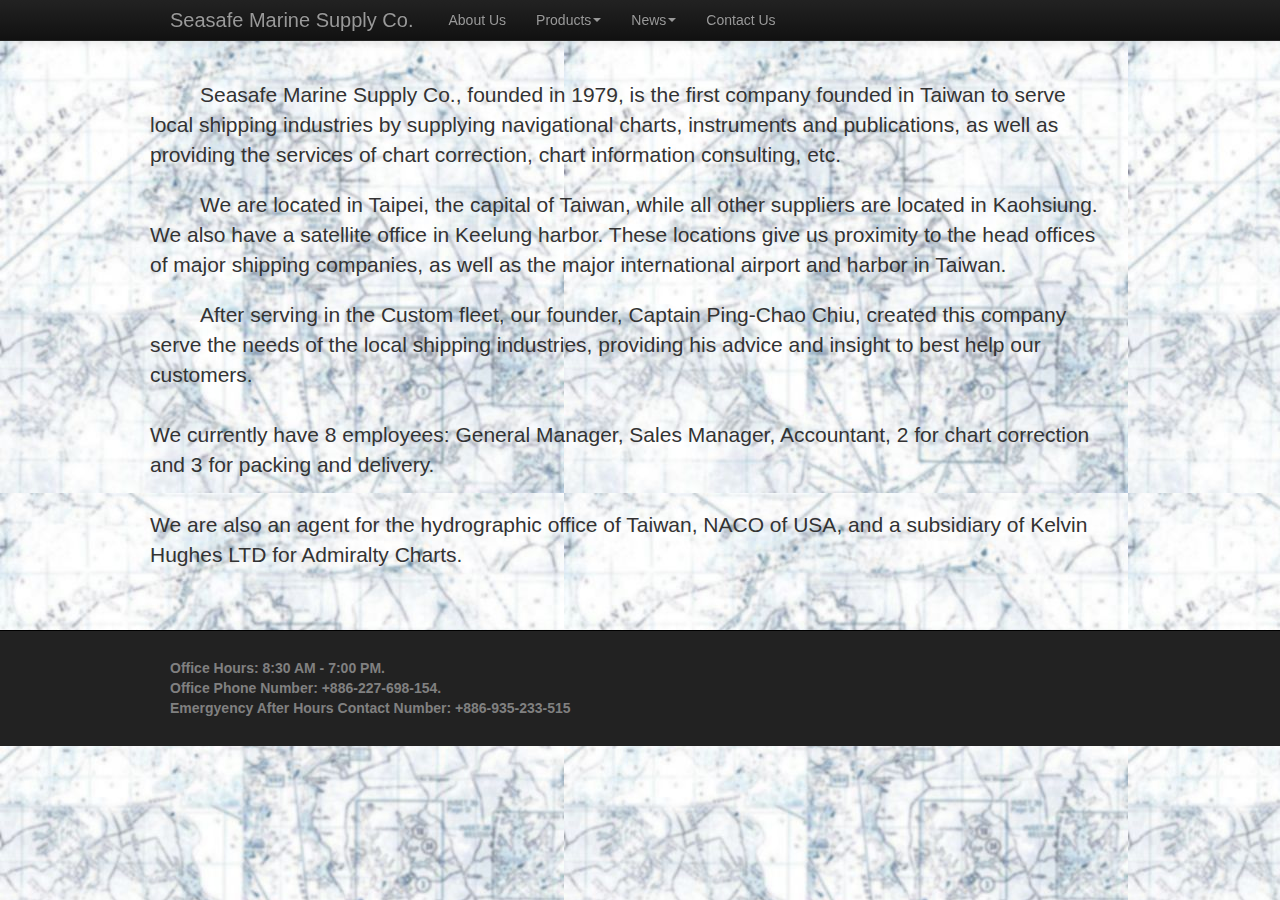
<file: about.html>
<!DOCTYPE html>
<!-- saved from url=(0031)http://sciforyouth.appspot.com/ -->
<html lang="en"><head><meta http-equiv="Content-Type" content="text/html; charset=windows-1252">
  <title> Seasafe Marine Supply </title>
  <link href="bootstrap.css" rel="stylesheet">
<style>

        footer {
            color: #666;
            background: #222;
            padding: 17px 0 18px 0;
            border-top: 1px solid #000;
        }
        footer a {
            color: #999;
        }
        footer a:hover {
            color: #585858;
        }
        

      .secondary {
        margin-bottom: 20px;
        font-size: 15px;
        font-weight: 200;
        line-height: 30px;
      }
       
       h6 {
        text-align: center;
        color: white;
        z-index: 1;
        font-size: 75px;
        font-weight: bold;
      }
      h5 {
        text-align: center;
        color:white;
        z-index: 1;
        font-size: 20px;
      }
      h1 {
        font-weight: bold;
        text-align: center;
        font-size: 48px;
      }
      h4{
        color:gray;
        font-size: 14px;
        font:arial;
      }

      p {
        text-indent: 50px;
      }

      #map {
        height: 300px;
        width: 100%;
       }

    </style></head>

 


<body>
<nav class="navbar navbar-inverse navbar-fixed-top">
      <div class="navbar-inner">
        <div class="container">
          <button type="button" class="btn btn-navbar" data-toggle="collapse" data-target=".nav-collapse">
            <span class="icon-bar"></span>
            <span class="icon-bar"></span>
            <span class="icon-bar"></span>
          </button>
          <a class="brand" href="index.html">Seasafe Marine Supply Co. </a>
          <div class="nav-collapse collapse">
            <ul class="nav">
              <li class="">
                <a href="about.html">About Us</a>
              </li>
              <li class="dropdown">
                <a class="dropdown-toggle" data-toggle="dropdown" href="#" role="button" aria-haspopup="true" aria-expanded="false">Products<span class="caret"></span>
                </a>
                <ul class="dropdown-menu">
                    <li><a href="paperprods.html">Paper</a></li>
                    <li><a href="digitalprods.html">Digital</a></li>
                </ul>
            </li>
              <li class="dropdown">
                <a class="dropdown-toggle" data-toggle="dropdown" href="#" role="button" aria-haspopup="true" aria-expanded="false">News<span class="caret"></span>
                </a>
                <ul class="dropdown-menu">
                    <li><a href="new.html">Latest News</a></li>
                    <li><a href="suppliers.html">Suppliers</a></li>
                </ul>
            </li>
            <li class="">
                <a href="contact.html">Contact Us</a>
             </li>
            </ul>
          </div>
        </div>
      </div>
    </nav>
    <div id="home">
        <div class="container">
            <div class="row">
                <div class="col-md-8 col-md-offset-2 ">
                  <br><br><br><br>
                    <p class="lead">
                        Seasafe Marine Supply Co., founded in 1979, is the first company founded in Taiwan to serve local shipping industries by supplying navigational charts, instruments and publications, as well as providing the services of chart correction, chart information consulting, etc. 
                    </p>
                    <p class="lead">
                        We are located in Taipei, the capital of Taiwan, while all other suppliers are located in Kaohsiung. We also have a satellite office in Keelung harbor. These locations give us proximity to the head offices of major shipping companies, as well as the major international airport and harbor in Taiwan. 
                    </p>
                    <p class="lead">
                        After serving in the Custom fleet, our founder, Captain Ping-Chao Chiu, created this company serve the needs of the local shipping industries, providing his advice and insight to best help our customers. <br><br>
                        We currently have 8 employees: General Manager, Sales Manager, Accountant, 2 for chart correction and 3 for packing and delivery. <br> <br> We are also an agent for the hydrographic office of Taiwan, NACO of USA, and a subsidiary of Kelvin Hughes LTD for Admiralty Charts.
                        
                    </p>
                </div>
            </div>
        </div>

        <!-- <div class="container-fluid">
            <div class="row-fluid">
               <div class="span5 offset1">
                <div id="map"></div>
                    <script>
                        function initMap() {
                        var uluru = {lat: 25.051613, lng: 121.558307};
                        var map = new google.maps.Map(document.getElementById('map'), {
                            zoom: 15,
                            center: uluru
                        });
                        var marker = new google.maps.Marker({
                            position: uluru,
                            map: map
                        });
                        }
                    </script>
                    <script async defer
                        src="https://maps.googleapis.com/maps/api/js?key=AIzaSyD_YxHM29c9tSB0Smj7BBxW2cBLcDPD4GU&callback=initMap">
                     </script>
              </div>

              <div class = "span5">
                <h1 class="lead">
                  <em> 
                  We are located in Taipei, the capital of Taiwan, while all other suppliers are located in Kaohsiung. We also have a satellite office in Keelung harbor. These locations give us proximity to the head offices of major shipping companies, as well as the major international airport and harbor in Taiwan. </em> 
                </h1>
              </div>
            </div> 
        </div>
 -->


        <br> <br>


    <footer>
      <div class="container">
        <h4> Office Hours: 8:30 AM - 7:00 PM. <br> Office Phone Number: +886-227-698-154. <br> Emergyency After Hours Contact Number: +886-935-233-515</h4>
      </div>
    </footer>
 <script src="jquery.js"></script>
 <script src="bootstrap-dropdown.js"></script>

</div></body></html>
</file>
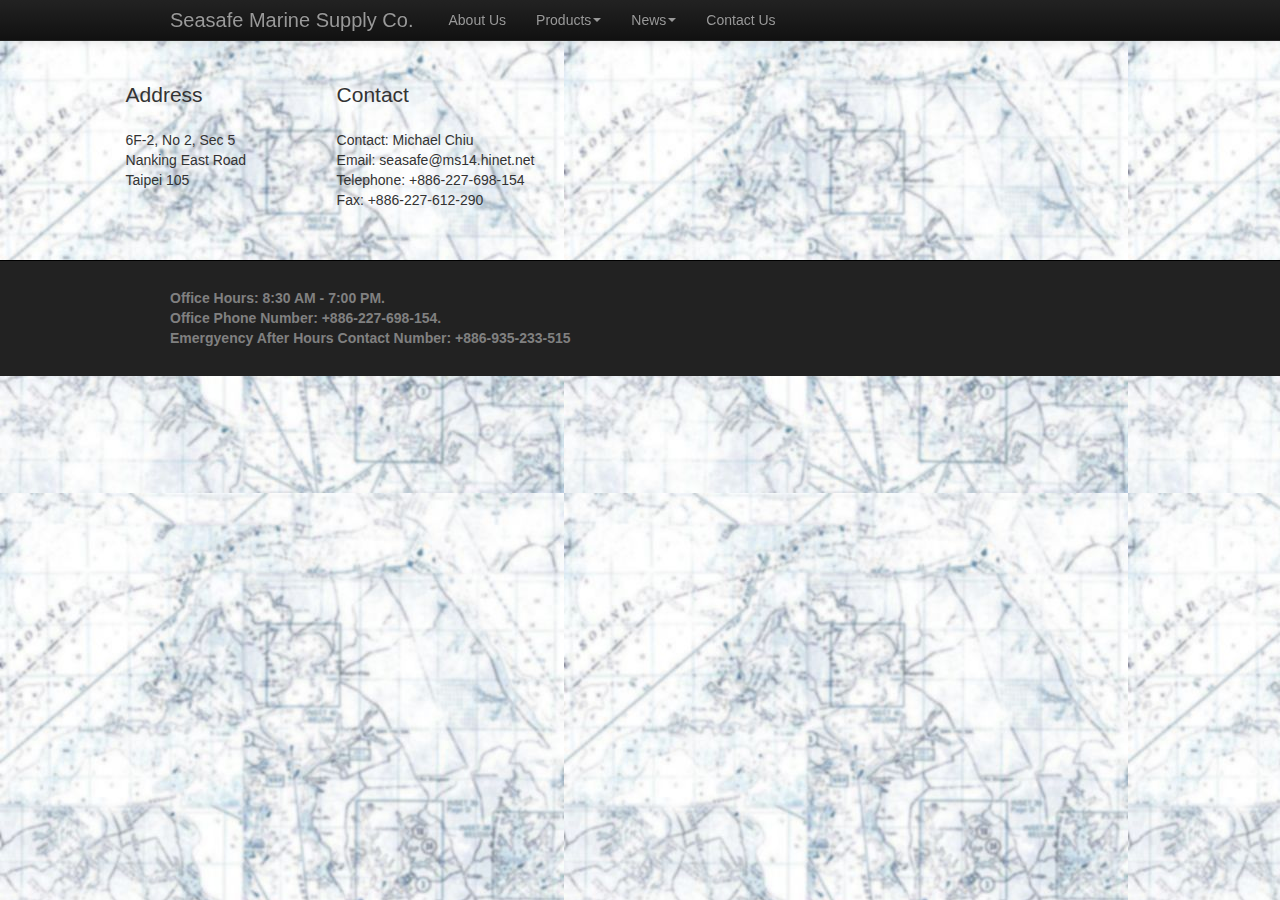
<file: contact.html>
<!DOCTYPE html>
<!-- saved from url=(0031)http://sciforyouth.appspot.com/ -->
<html lang="en"><head><meta http-equiv="Content-Type" content="text/html; charset=windows-1252">
  <title> Seasafe Marine Supply </title>
  <link href="bootstrap.css" rel="stylesheet">
<style>

        footer {
            color: #666;
            background: #222;
            padding: 17px 0 18px 0;
            border-top: 1px solid #000;
        }
        footer a {
            color: #999;
        }
        footer a:hover {
            color: #585858;
        }
        

      .secondary {
        margin-bottom: 20px;
        font-size: 15px;
        font-weight: 200;
        line-height: 30px;
      }
       
       h6 {
        text-align: center;
        color: white;
        z-index: 1;
        font-size: 75px;
        font-weight: bold;
      }
      h5 {
        text-align: center;
        color:white;
        z-index: 1;
        font-size: 20px;
      }
      h1 {
        font-weight: bold;
        text-align: center;
        font-size: 48px;
      }
      h4{
        color:gray;
        font-size: 14px;
        font:arial;
      }

      #map {
        height: 300px;
        width: 100%;
       }

    </style></head>

 


<body>
<nav class="navbar navbar-inverse navbar-fixed-top">
      <div class="navbar-inner">
        <div class="container">
          <button type="button" class="btn btn-navbar" data-toggle="collapse" data-target=".nav-collapse">
            <span class="icon-bar"></span>
            <span class="icon-bar"></span>
            <span class="icon-bar"></span>
          </button>
          <a class="brand" href="index.html">Seasafe Marine Supply Co. </a>
          <div class="nav-collapse collapse">
            <ul class="nav">
              <li class="">
                <a href="about.html">About Us</a>
              </li>
              <li class="dropdown">
          <a class="dropdown-toggle" data-toggle="dropdown" href="#" role="button" aria-haspopup="true" aria-expanded="false">Products<span class="caret"></span>
            </a>
                <ul class="dropdown-menu">
                <li><a href="paperprods.html">Paper</a></li>
                <li><a href="digitalprods.html">Digital</a></li>
            </ul>
        </li>
              <li class="dropdown">
          <a class="dropdown-toggle" data-toggle="dropdown" href="#" role="button" aria-haspopup="true" aria-expanded="false">News<span class="caret"></span>
            </a>
                <ul class="dropdown-menu">
                <li><a href="new.html">Latest News</a></li>
                <li><a href="suppliers.html">Suppliers</a></li>
            </ul>
        </li>
        <li class="">
                <a href="contact.html">Contact Us</a>
             </li>
            </ul>
          </div>
        </div>
      </div>
    </nav>
        <div class="container-fluid">
            <div class="row-fluid">
               <div class="span2 offset1">
                  <br><br><br><br>
                    <p class="lead">
                        Address
                    </p>
                    <p class="left">
                        6F-2, No 2, Sec 5<br> 
Nanking East Road <br> 
Taipei 105
                        
                    </p>
                    
              </div>

              <div class = "span5">
                <br><br><br><br>
                    <p class="lead">
                        Contact 
                    </p>
                    <p class="left">
                        Contact: Michael Chiu<br> 
Email: seasafe@ms14.hinet.net <br> 
Telephone: +886-227-698-154 <br> 
Fax: +886-227-612-290
                        
                    </p>
              </div>
            </div> 
        </div>



        <br> <br>


    <footer>
      <div class="container">
        <h4> Office Hours: 8:30 AM - 7:00 PM. <br> Office Phone Number: +886-227-698-154. <br> Emergyency After Hours Contact Number: +886-935-233-515</h4>
      </div>
    </footer>
 <script src="jquery.js"></script>
 <script src="bootstrap-dropdown.js"></script>

</div></body></html>
</file>
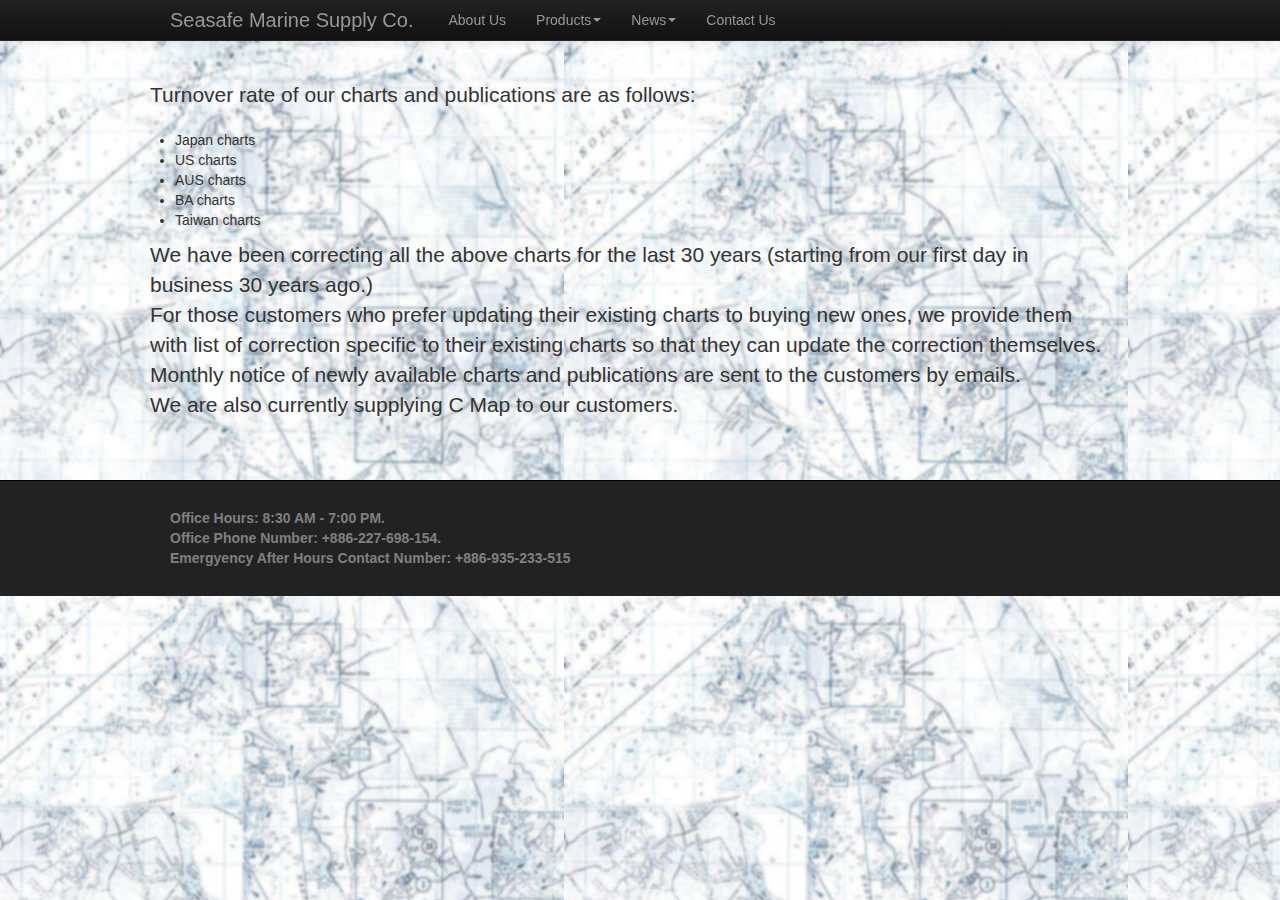
<file: paperprods.html>
<!DOCTYPE html>
<!-- saved from url=(0031)http://sciforyouth.appspot.com/ -->
<html lang="en"><head><meta http-equiv="Content-Type" content="text/html; charset=windows-1252">
  <title> Seasafe Marine Supply </title>
  <link href="bootstrap.css" rel="stylesheet">
<style>

        footer {
            color: #666;
            background: #222;
            padding: 17px 0 18px 0;
            border-top: 1px solid #000;
        }
        footer a {
            color: #999;
        }
        footer a:hover {
            color: #585858;
        }
        

      .secondary {
        margin-bottom: 20px;
        font-size: 15px;
        font-weight: 200;
        line-height: 30px;
      }
       
       h6 {
        text-align: center;
        color: white;
        z-index: 1;
        font-size: 75px;
        font-weight: bold;
      }
      h5 {
        text-align: center;
        color:white;
        z-index: 1;
        font-size: 20px;
      }
      h1 {
        font-weight: bold;
        text-align: center;
        font-size: 48px;
      }
      h4{
        color:gray;
        font-size: 14px;
        font:arial;
      }

      #map {
        height: 300px;
        width: 100%;
       }

    </style></head>

 


<body>
<nav class="navbar navbar-inverse navbar-fixed-top">
      <div class="navbar-inner">
        <div class="container">
          <button type="button" class="btn btn-navbar" data-toggle="collapse" data-target=".nav-collapse">
            <span class="icon-bar"></span>
            <span class="icon-bar"></span>
            <span class="icon-bar"></span>
          </button>
          <a class="brand" href="index.html">Seasafe Marine Supply Co. </a>
          <div class="nav-collapse collapse">
            <ul class="nav">
              <li class="">
                <a href="about.html">About Us</a>
              </li>
              <li class="dropdown">
          <a class="dropdown-toggle" data-toggle="dropdown" href="#" role="button" aria-haspopup="true" aria-expanded="false">Products<span class="caret"></span>
            </a>
                <ul class="dropdown-menu">
                <li><a href="paperprods.html">Paper</a></li>
                <li><a href="digitalprods.html">Digital</a></li>
            </ul>
        </li>
              <li class="dropdown">
          <a class="dropdown-toggle" data-toggle="dropdown" href="#" role="button" aria-haspopup="true" aria-expanded="false">News<span class="caret"></span>
            </a>
                <ul class="dropdown-menu">
                <li><a href="new.html">Latest News</a></li>
                <li><a href="suppliers.html">Suppliers</a></li>
            </ul>
        </li>
        <li class="">
                <a href="contact.html">Contact Us</a>
             </li>
            </ul>
          </div>
        </div>
      </div>
    </nav>

    <div id="home">
        <div class="container">
            <div class="row">
                <div class="col-md-8 col-md-offset-2">
                  <br><br><br><br>
                    <p class="lead">
                        Turnover rate of our charts and publications are as follows:
<ul>
<li> Japan charts </li>
<li> US charts </li>
<li>AUS charts </li>
<li>BA charts </li>
<li>Taiwan charts </li>
</ul>
</p>
<p class="lead">
We have been correcting all the above charts for the last 30 years (starting from our first day in business 30 years ago.)
<br>
For those customers who prefer updating their existing charts to buying new ones, we provide them with list of correction specific to their existing charts so that they can update the correction themselves.  
<br>
Monthly notice of newly available charts and publications are sent to the customers by emails.
<br>
We are also currently supplying C Map to our customers. 

                    </p>
                </div>
            </div>
        </div>

        <!-- <div class="container-fluid">
            <div class="row-fluid">
               <div class="span5 offset1">
                <div id="map"></div>
                    <script>
                        function initMap() {
                        var uluru = {lat: 25.051613, lng: 121.558307};
                        var map = new google.maps.Map(document.getElementById('map'), {
                            zoom: 15,
                            center: uluru
                        });
                        var marker = new google.maps.Marker({
                            position: uluru,
                            map: map
                        });
                        }
                    </script>
                    <script async defer
                        src="https://maps.googleapis.com/maps/api/js?key=AIzaSyD_YxHM29c9tSB0Smj7BBxW2cBLcDPD4GU&callback=initMap">
                     </script>
              </div>

              <div class = "span5">
                <h1 class="lead">
                  <em> 
                  We are located in Taipei, the capital of Taiwan, while all other suppliers are located in Kaohsiung. We also have a satellite office in Keelung harbor. These locations give us proximity to the head offices of major shipping companies, as well as the major international airport and harbor in Taiwan. </em> 
                </h1>
              </div>
            </div> 
        </div>
 -->


        <br> <br>


    <footer>
      <div class="container">
        <h4> Office Hours: 8:30 AM - 7:00 PM. <br> Office Phone Number: +886-227-698-154. <br> Emergyency After Hours Contact Number: +886-935-233-515</h4>
      </div>
    </footer>
<script src="jquery.js"></script>
 <script src="bootstrap-dropdown.js"></script>

</div></body></html>
</file>
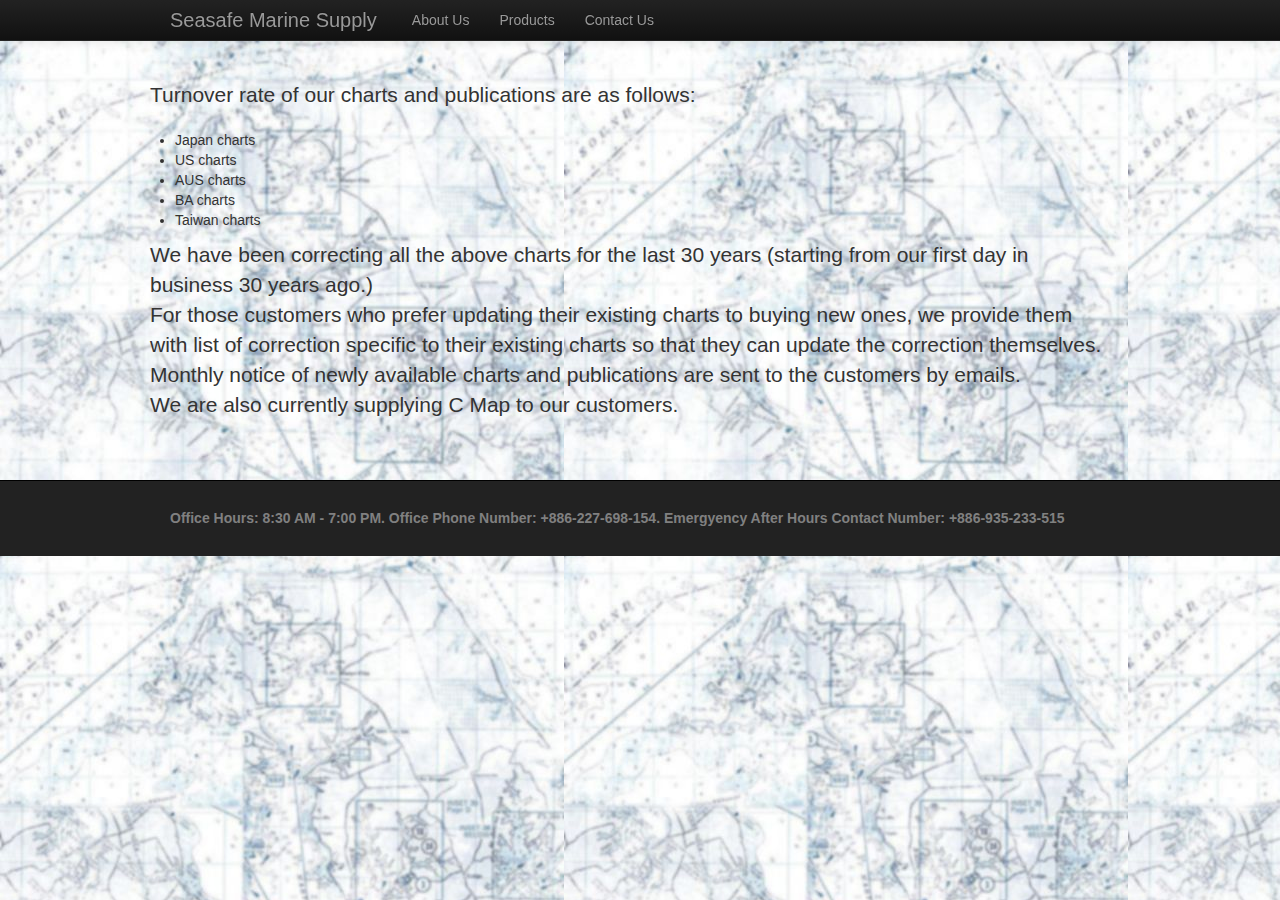
<file: products.html>
<!DOCTYPE html>
<!-- saved from url=(0031)http://sciforyouth.appspot.com/ -->
<html lang="en"><head><meta http-equiv="Content-Type" content="text/html; charset=windows-1252">
  <title> Seasafe Marine Supply </title>
  <link href="bootstrap.css" rel="stylesheet">
<style>

        footer {
            color: #666;
            background: #222;
            padding: 17px 0 18px 0;
            border-top: 1px solid #000;
        }
        footer a {
            color: #999;
        }
        footer a:hover {
            color: #585858;
        }
        

      .secondary {
        margin-bottom: 20px;
        font-size: 15px;
        font-weight: 200;
        line-height: 30px;
      }
       
       h6 {
        text-align: center;
        color: white;
        z-index: 1;
        font-size: 75px;
        font-weight: bold;
      }
      h5 {
        text-align: center;
        color:white;
        z-index: 1;
        font-size: 20px;
      }
      h1 {
        font-weight: bold;
        text-align: center;
        font-size: 48px;
      }
      h4{
        color:gray;
        font-size: 14px;
        font:arial;
      }

      #map {
        height: 300px;
        width: 100%;
       }

    </style></head>

 


<body>
<div class="navbar navbar-inverse navbar-fixed-top">
      <div class="navbar-inner">
        <div class="container">
          <button type="button" class="btn btn-navbar" data-toggle="collapse" data-target=".nav-collapse">
            <span class="icon-bar"></span>
            <span class="icon-bar"></span>
            <span class="icon-bar"></span>
          </button>
          <a class="brand" href="index.html">Seasafe Marine Supply </a>
          <div class="nav-collapse collapse">
            <ul class="nav">
              <li class="">
                <a href="about.html">About Us</a>
              </li>
              <li class="">
                <a href="products.html">Products</a>
              </li>
              <li class="">
                <a href="contact.html">Contact Us</a>
              </li>
            </ul>
          </div>
        </div>
      </div>
    </div>

    <div id="home">
        <div class="container">
            <div class="row">
                <div class="col-md-8 col-md-offset-2">
                  <br><br><br><br>
                    <p class="lead">
                        Turnover rate of our charts and publications are as follows:
<ul>
<li> Japan charts </li>
<li> US charts </li>
<li>AUS charts </li>
<li>BA charts </li>
<li>Taiwan charts </li>
</ul>
</p>
<p class="lead">
We have been correcting all the above charts for the last 30 years (starting from our first day in business 30 years ago.)
<br>
For those customers who prefer updating their existing charts to buying new ones, we provide them with list of correction specific to their existing charts so that they can update the correction themselves.  
<br>
Monthly notice of newly available charts and publications are sent to the customers by emails.
<br>
We are also currently supplying C Map to our customers. 

                    </p>
                </div>
            </div>
        </div>

        <!-- <div class="container-fluid">
            <div class="row-fluid">
               <div class="span5 offset1">
                <div id="map"></div>
                    <script>
                        function initMap() {
                        var uluru = {lat: 25.051613, lng: 121.558307};
                        var map = new google.maps.Map(document.getElementById('map'), {
                            zoom: 15,
                            center: uluru
                        });
                        var marker = new google.maps.Marker({
                            position: uluru,
                            map: map
                        });
                        }
                    </script>
                    <script async defer
                        src="https://maps.googleapis.com/maps/api/js?key=AIzaSyD_YxHM29c9tSB0Smj7BBxW2cBLcDPD4GU&callback=initMap">
                     </script>
              </div>

              <div class = "span5">
                <h1 class="lead">
                  <em> 
                  We are located in Taipei, the capital of Taiwan, while all other suppliers are located in Kaohsiung. We also have a satellite office in Keelung harbor. These locations give us proximity to the head offices of major shipping companies, as well as the major international airport and harbor in Taiwan. </em> 
                </h1>
              </div>
            </div> 
        </div>
 -->


        <br> <br>


    <footer>
      <div class="container">
        <h4> Office Hours: 8:30 AM - 7:00 PM. Office Phone Number: +886-227-698-154. Emergyency After Hours Contact Number: +886-935-233-515</h4>
      </div>
    </footer>


</div></body></html>
</file>
